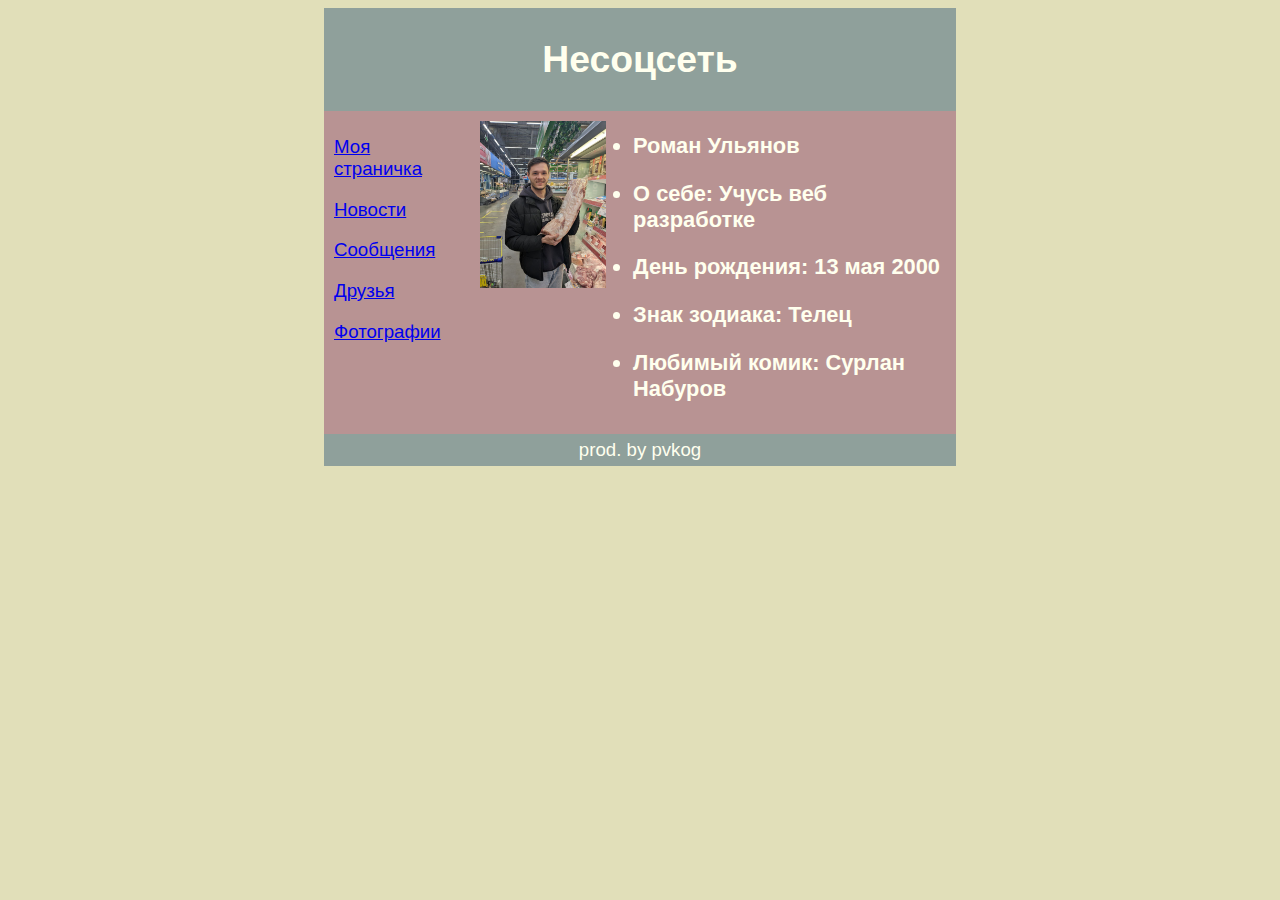
<file: index.html>
<html xmlns="http://www.w3.org/1999/xhtml">
<head>
 <meta http-equiv="Content-Type" content="text/html; charset=utf-8" />
 <link rel="stylesheet" href="style.css">
 <title>Несоцсеть</title>
</head>
<body>
    <div class="container">
        <div class="header"><h1>Несоцсеть</h1></div>
        <aside>
            <p><a href="index.html">Моя страничка</a></p>
            <p><a href="info.html">Новости</a></p>
            <p><a href="message.html">Сообщения</a></p>
            <p><a href="friends.html">Друзья</a></p>
            <p><a href="photo.html">Фотографии</a></p>
        </aside>
        <div class="image">
            <img src="1ae86436-c0e9-4af5-8289-49ae66f367c6.jpg" alt="Photo">
        </div>
        <div class="content">
            <ul>
                <h3><li>Роман Ульянов</li></h3>
                <h3><li>О себе: Учусь веб разработке</li></h3>
                <h3><li>День рождения: 13 мая 2000</li></h3>
                <h3><li>Знак зодиака: Телец</li></h3>
                <h3><li>Любимый комик: Сурлан Набуров</li></h3>
            </ul>
        </div>
        <div class="footer">prod. by pvkog</div>
    </div>
</body>
</html>
</file>
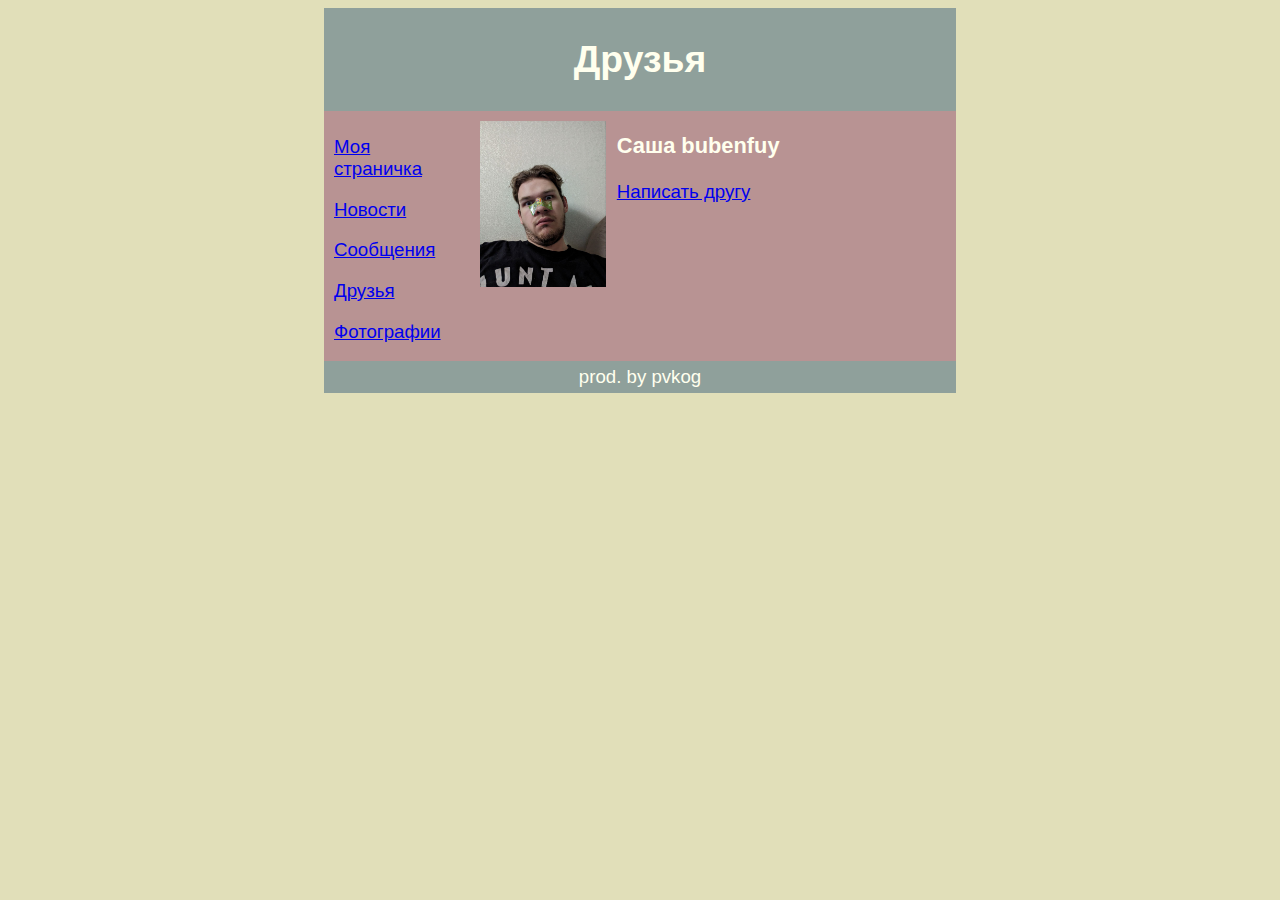
<file: friends.html>
<html xmlns="http://www.w3.org/1999/xhtml">
    <head>
    <meta http-equiv="Content-Type" content="text/html; charset=utf-8" />
    <link rel="stylesheet" href="style.css">
    <title>Друзья</title>
    </head>
    <body>
        <div class="container">
            <div class="header"><h1>Друзья</h1></div>
            <aside>
                <p>
                    <a href="index.html">Моя страничка</a>
                </p>
                <p>
                    <a href="info.html">Новости</a>
                </p>
                <p>
                    <a href="message.html">Сообщения</a>
                </p>
                <p>
                    <a href="friends.html">Друзья</a>
                </p>
                <p>
                    <a href="photo.html">Фотографии</a>
                </p>
            </aside>
            <div class="image">
                <img src="cb7d4c1b-5f76-4135-9301-79a42bb5828a.jpg" alt="Photo">
            </div>
            <div class="content">
                <h3>Саша bubenfuy</h3>
                <a href="error.html">Написать другу</a>
            </div>
            <div class="footer">prod. by pvkog</div>
        </div>
    </body>
</html>
</file>
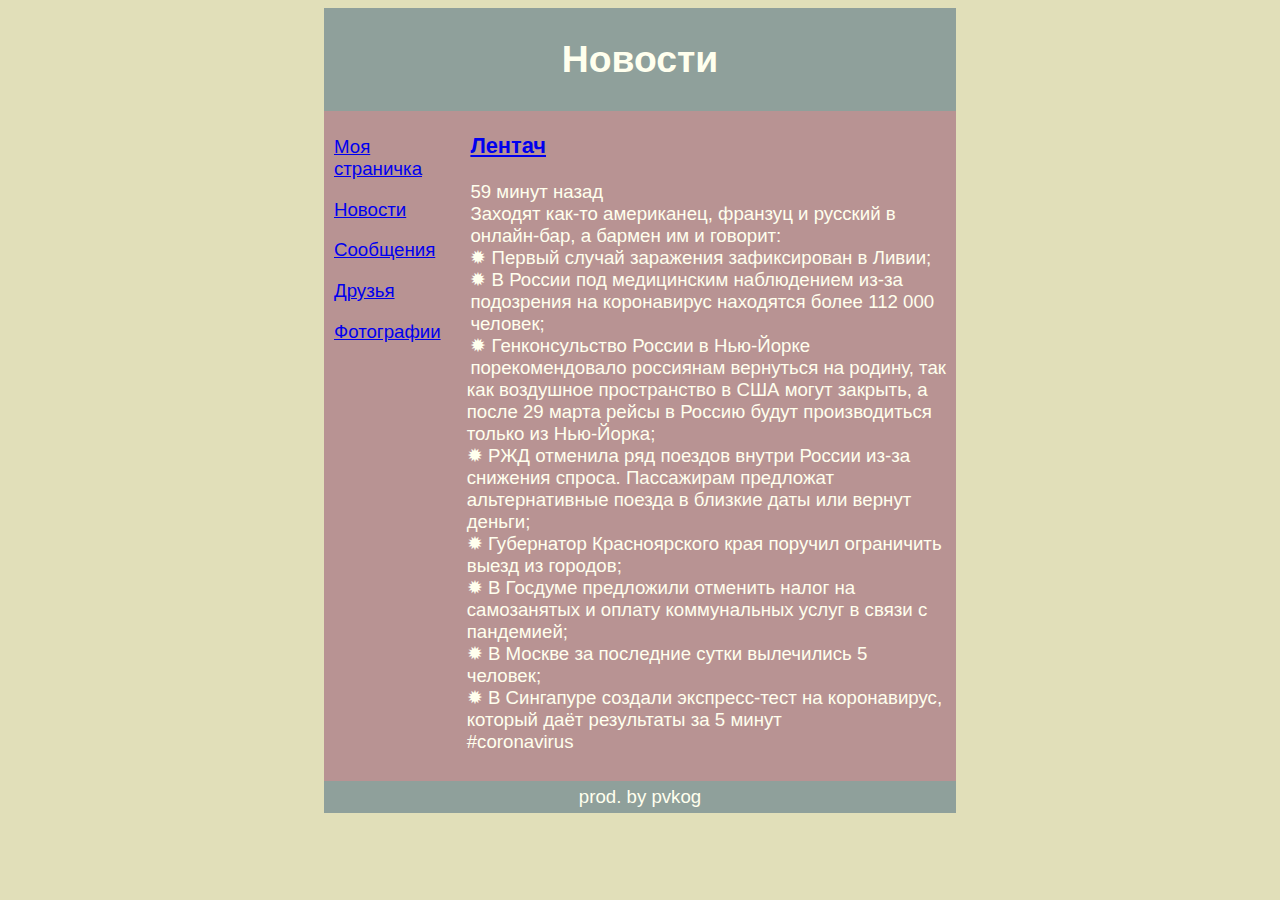
<file: info.html>
<html xmlns="http://www.w3.org/1999/xhtml">
    <head>
        <meta http-equiv="Content-Type" content="text/html;
        charset=utf-8" />
        <title>Новости</title>
        <link rel="stylesheet" href="style.css">
    </head>
    <body>
        <div class="container">
            <div class="header"><h1>Новости</h1></div>
                <aside>
                    <p>
                        <a href="index.html">Моя страничка</a>
                    </p>
                    <p>
                        <a href="info2.html">Новости</a>
                    </p>
                    <p>
                        <a href="message.html">Сообщения</a>
                    </p>
                    <p>
                        <a href="friends.html">Друзья</a>
                    </p>
                    <p>
                        <a href="photo.html">Фотографии</a>
                    </p>
                </aside>
                <div class="content two">
                    <h3><a href="error.html">Лентач</a></h3>
                    <p>59 минут назад<br>
                        Заходят как-то американец, франзуц и русский в онлайн-бар, а бармен им и говорит:<br>
                        ✹ Первый случай заражения зафиксирован в Ливии;<br>
                        ✹ В России под медицинским наблюдением из-за подозрения на коронавирус находятся более 112 000 человек;<br>
                        ✹ Генконсульство России в Нью-Йорке порекомендовало россиянам вернуться на родину, так как воздушное пространство в США могут закрыть, а после 29 марта рейсы в Россию будут производиться только из Нью-Йорка;<br>
                        ✹ РЖД отменила ряд поездов внутри России из-за снижения спроса. Пассажирам предложат альтернативные поезда в близкие даты или вернут деньги;<br>
                        ✹ Губернатор Красноярского края поручил ограничить выезд из городов;<br>
                        ✹ В Госдуме предложили отменить налог на самозанятых и оплату коммунальных услуг в связи с пандемией;<br>
                        ✹ В Москве за последние сутки вылечились 5 человек;<br>
                        ✹ В Сингапуре создали экспресс-тест на коронавирус, который даёт результаты за 5 минут<br>
                        #coronavirus
                    </p>
                </div>
                <div class="footer">prod. by pvkog</div>
        </div>
    </body>
</html>
</file>
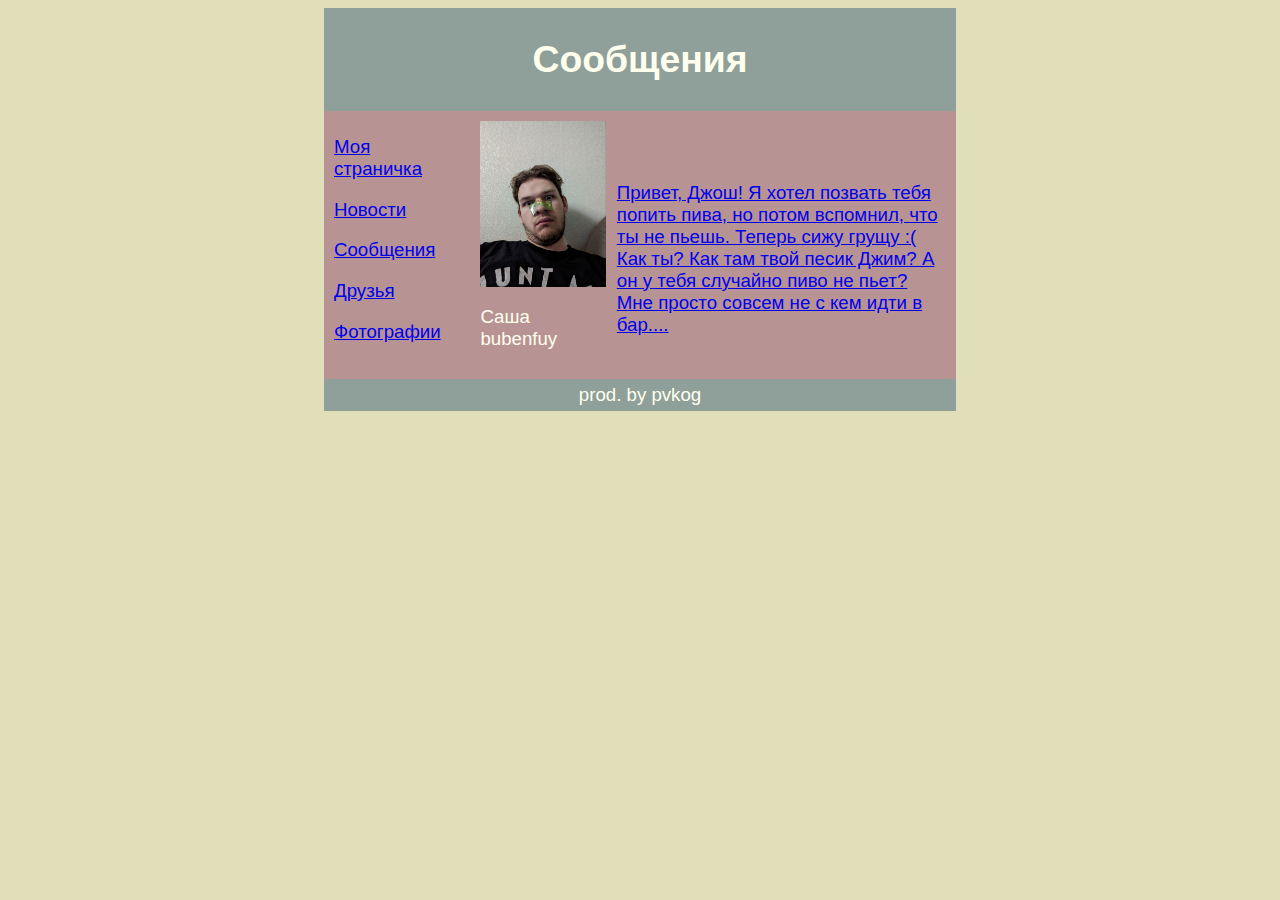
<file: message.html>
<html xmlns="http://www.w3.org/1999/xhtml">
    <head>
        <meta http-equiv="Content-Type" content="text/html; charset=utf-8" />
        <title>Сообщения</title>
        <link rel="stylesheet" href="style.css">
    </head>
    <body>
        <div class="container">
            <div class="header"><h1>Сообщения</h1></div>
            <aside>
                <p><a href="index.html">Моя страничка</a></p>
                <p><a href="info.html">Новости</a></p>
                <p><a href="message.html">Сообщения</a></p>
                <p><a href="friends.html">Друзья</a></p>
                <p><a href="photo.html">Фотографии</a></p>
            </aside>
            <div class="image">
                <img src="cb7d4c1b-5f76-4135-9301-79a42bb5828a.jpg" alt="Photo">
                <p>Саша bubenfuy</p>
            </div>
            <div class="content">
                <a href="error.html"><p>Привет, Джош! Я хотел позвать тебя попить пива, но потом вспомнил, что ты не пьешь. Теперь сижу грущу :(
                    Как ты? Как там твой песик Джим? А он у тебя случайно пиво не пьет? Мне просто совсем не с кем идти в бар....</p></a>
            </div>
            <div class="footer">prod. by pvkog</div>
        </div>
    </body>
</html>
</file>
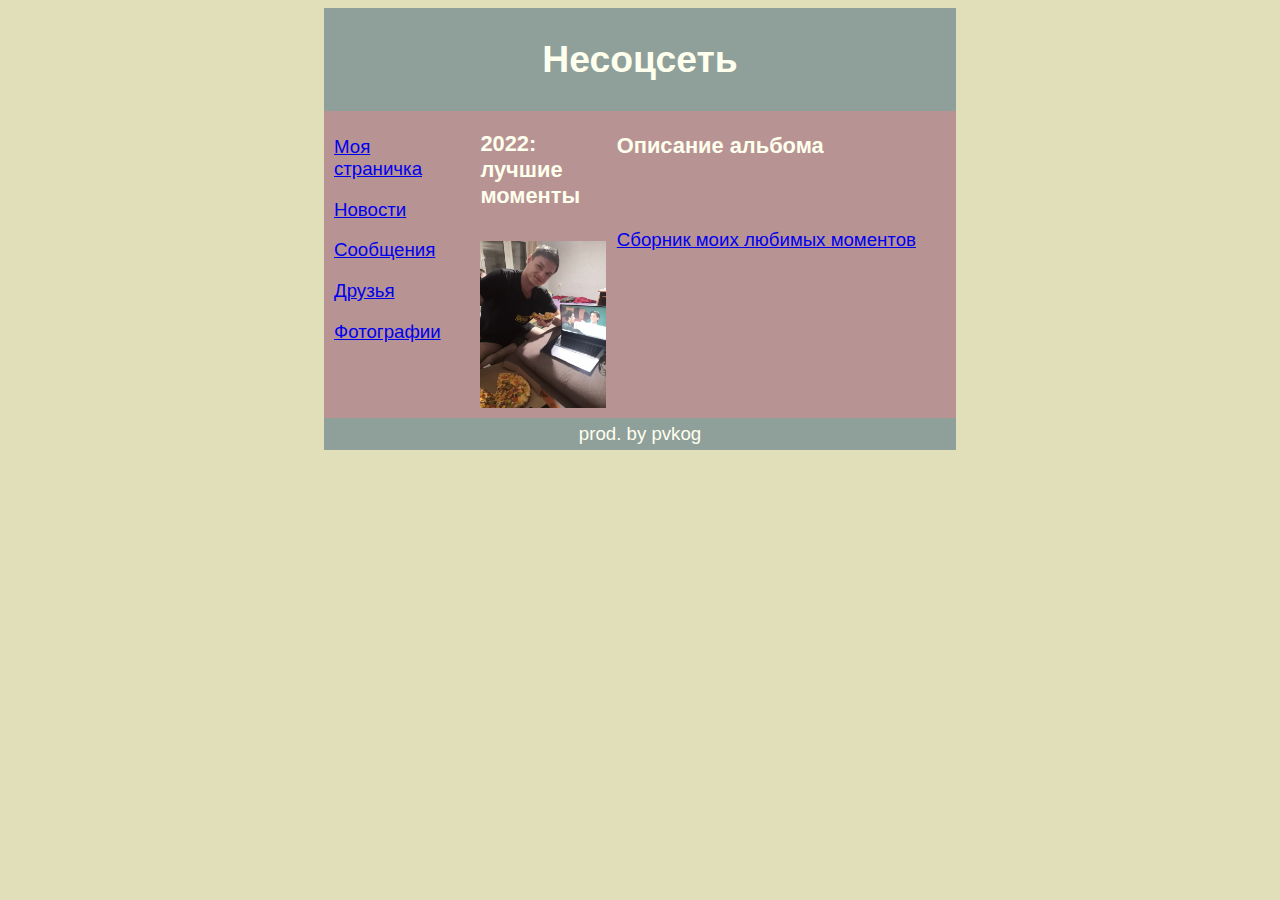
<file: photo.html>
<html xmlns="http://www.w3.org/1999/xhtml">
<head>
 <meta http-equiv="Content-Type" content="text/html; charset=utf-8" />
 <link rel="stylesheet" href="style.css">
 <title>Фотоальбомы</title>
</head>
<body>
    <div class="container">
        <div class="header"><h1>Несоцсеть</h1></div>
        <aside>
            <p><a href="index.html">Моя страничка</a></p>
            <p><a href="info.html">Новости</a></p>
            <p><a href="message.html">Сообщения</a></p>
            <p><a href="friends.html">Друзья</a></p>
            <p><a href="photo.html">Фотографии</a></p>
        </aside>
        <div class="image">
            <p><h3>2022: лучшие моменты</h3></p>
            <img src="31f7fcd8-e9db-4477-af96-2a3dbd182849.jpg" alt="Photo">
        </div>
        <div class="content">
            <h3>Описание альбома</h3>
            <a href="error.html"><p>Сборник моих любимых моментов</p></a>
        </div>
        <div class="footer">prod. by pvkog</div>
    </div>
</body>
</html>
</file>
<file: style.css>
body{
    font: 14pt Arial, Helvetica;
    background: #e1dfb9;
}
.container{
    width: 50%;
    margin: 0 auto;
    background: #B89393;
}
.header{
    font-size: 1em;
    text-align: center;
    padding: 5px;
    background: #8fa09b;
    color: #ffe;
}
aside{
    margin-top: 1%;
    width: 20%; 
    padding: 0 10px;
    float: left;
}
.image{
    width: 20%;
    padding: 0 10px 10px 10px;
    float: left;
    color: #ffe;
}
.image img{
    width: 99%;
    padding-top: 10px;
}
.content{
    margin-left: 41%;
    padding: 0 10px 10px 10px;
    color: #ffe;
}
.footer{
    clear:both;
    padding: 5px;
    text-align: center;
    color: #ffe;
    background: #8fa09b;
}
.image h3{
    margin-top: 20px;
}
.content p{
    margin-top: 20%;
}
.two{
    margin-left: 21%;
}
.two p{
    margin-top: 1%;
}
</file>
